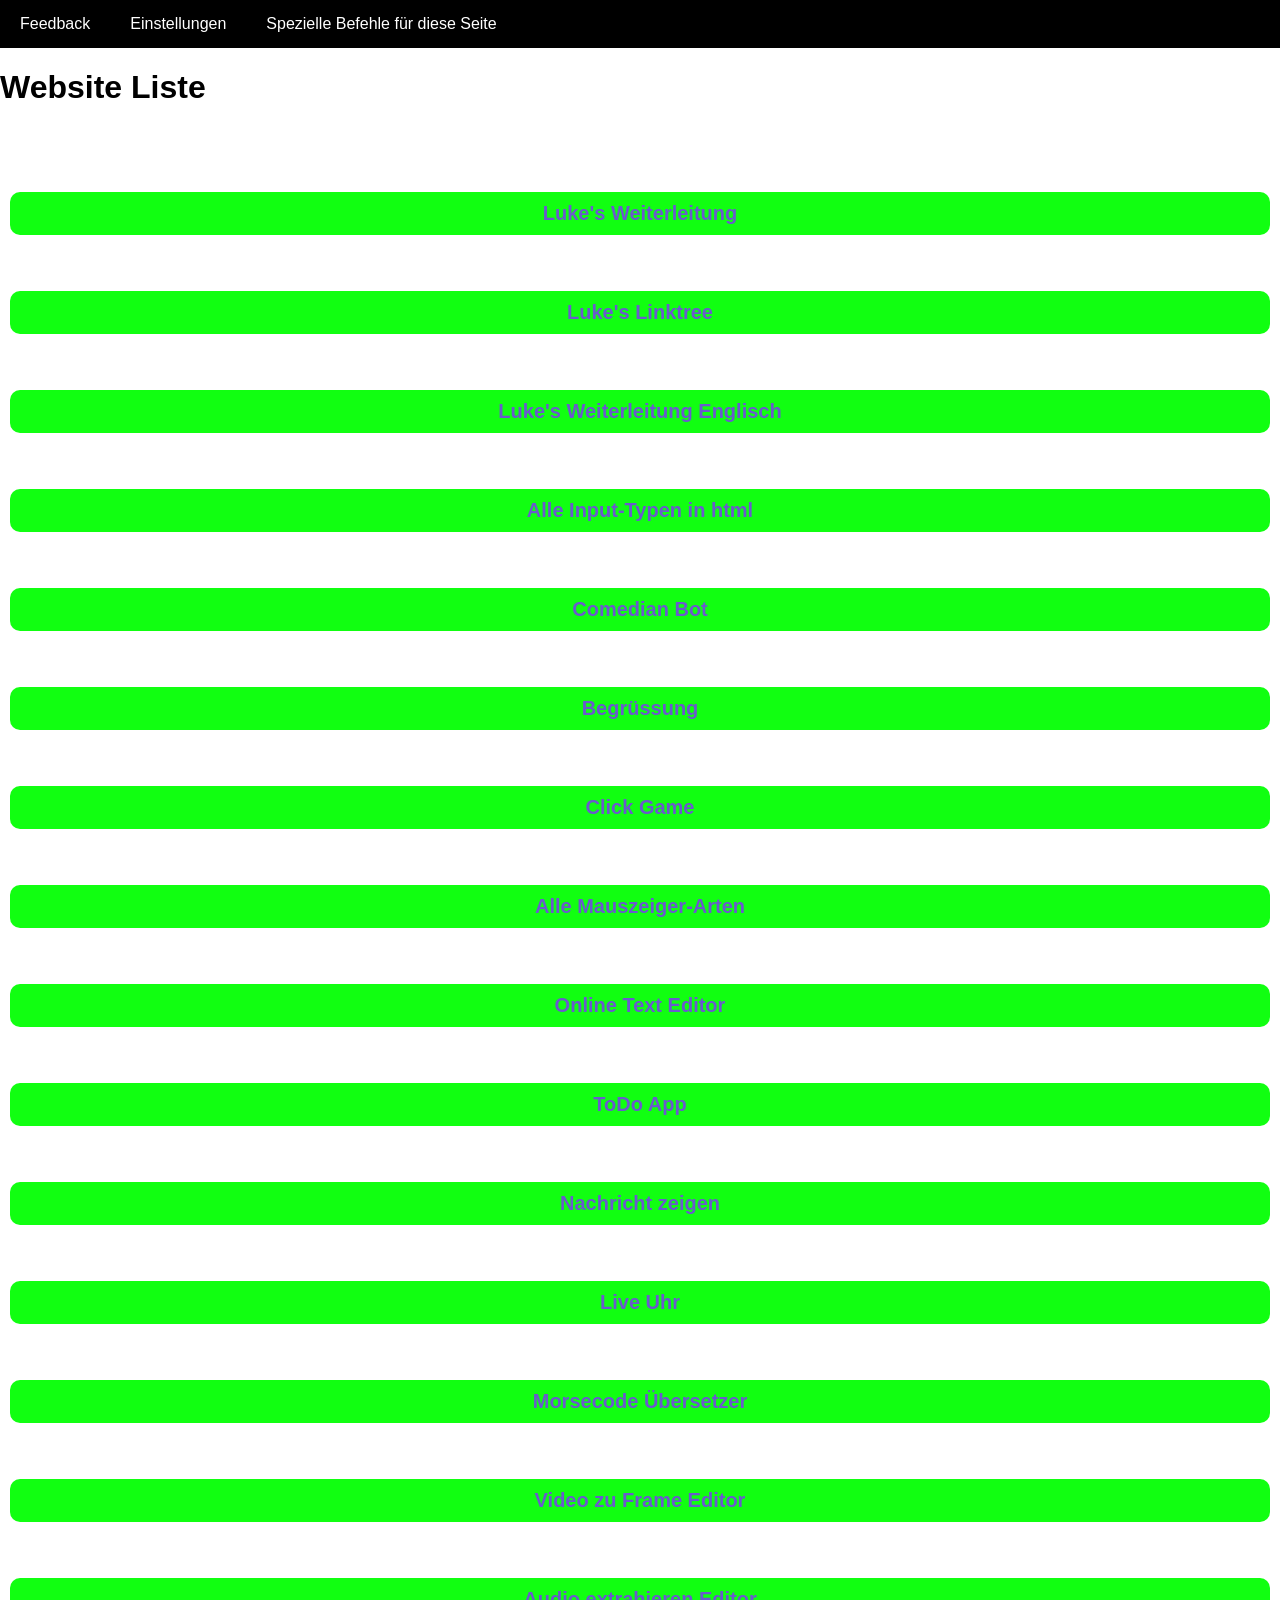
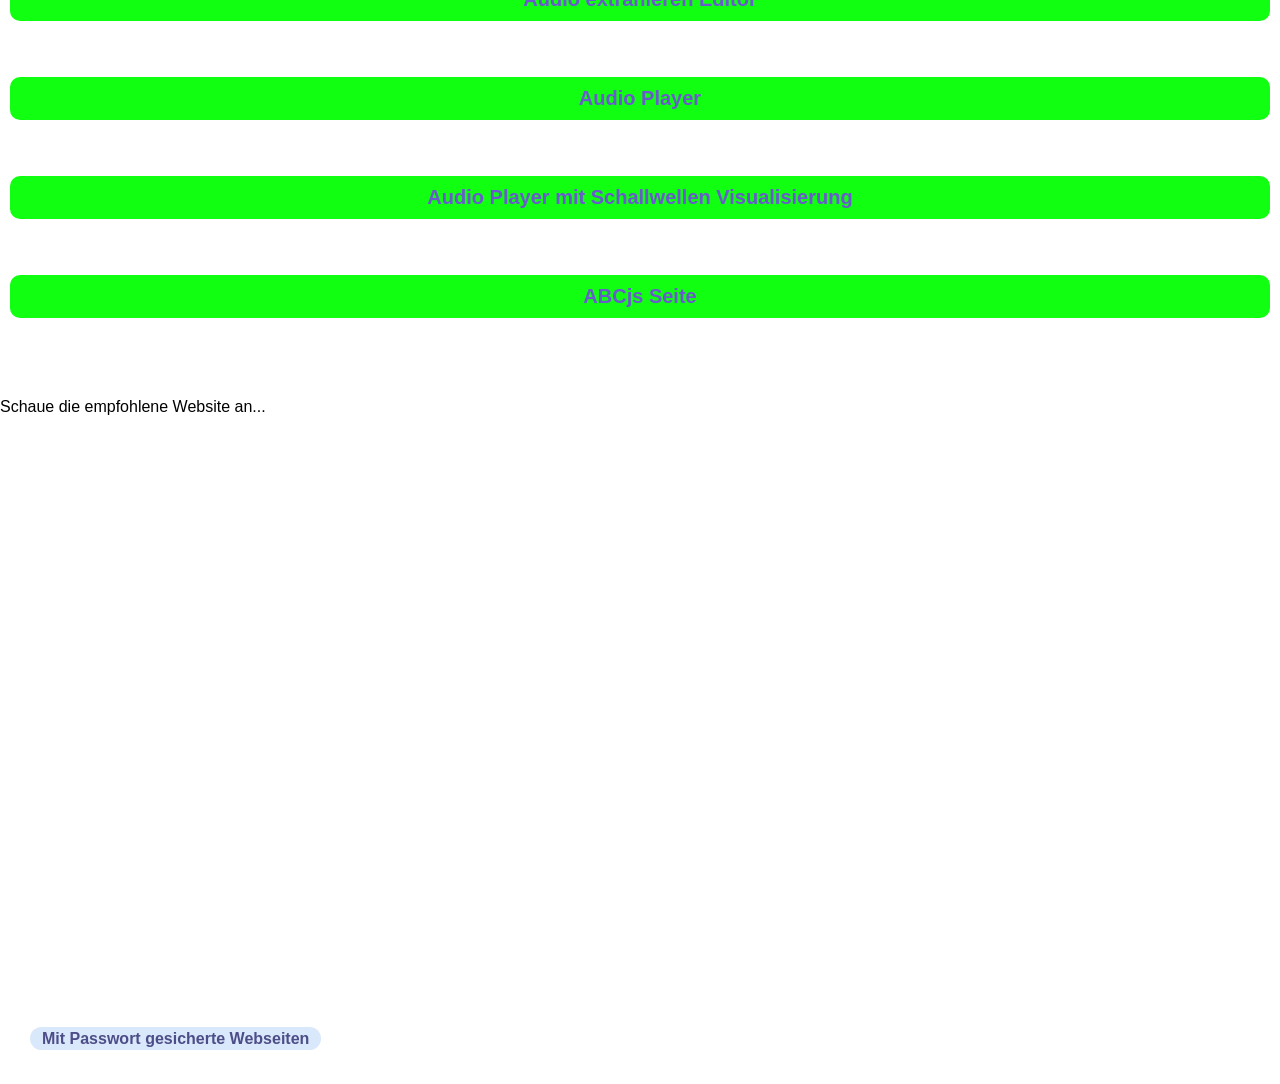
<file: index.html>
<!doctype html>
<html>
<head>
    <title>Webseiten vom Ersteller Luke</title>
    <link rel="stylesheet" href="style.css">
</head>
<body>
    <!DOCTYPE html>
<html lang="de">
<head>
    <meta charset="UTF-8">
    <meta name="viewport" content="width=device-width, initial-scale=1.0">
    <title>Custom Menüleiste</title>
    <style>
        body {
            margin: 0;
            font-family: Arial, sans-serif;
        }

        /* Menüleiste */
        .menu-bar {
            background-color: black;
            color: white;
            padding: 10px;
            display: flex;
            align-items: center;
            gap: 20px;
        }

        .menu-item {
            position: relative;
            cursor: pointer;
            padding: 5px 10px;
        }

        .menu-item:hover {
            background-color: #333;
            border-radius: 5px;
        }

        /* Dropdown */
        .dropdown {
            display: none;
            position: absolute;
            top: 30px;
            left: 0;
            background-color: white;
            color: black;
            min-width: 150px;
            box-shadow: 0px 4px 6px rgba(0, 0, 0, 0.2);
            border-radius: 5px;
            overflow: hidden;
        }

        .dropdown a {
            display: block;
            padding: 10px;
            text-decoration: none;
            color: black;
        }

        .dropdown a:hover {
            background-color: #ddd;
        }

        /* Dropdown anzeigen */
        .menu-item:hover .dropdown {
            display: block;
        }
    </style>
</head>
<body>

    <!-- Menüleiste -->
    <div class="menu-bar">
        <div class="menu-item">
            Feedback
            <div class="dropdown">
                <a href="https://cloudz.fun/de/lukerink">Nachricht Vefassen</a>
            </div>
        </div>

        <div class="menu-item">
            Einstellungen
            <div class="dropdown">
                <a href="https://jyrfuv.mimo.run/index.html">Seite Neu Laden</a>
            </div>
        </div>

        <div class="menu-item">
            Spezielle Befehle für diese Seite
            <div class="dropdown">
                <a href="https://google.com">Duch neuen Google Tab erstzen</a>
                <a href="https://jyrfuv.mimo.run/code.html">Mit Passwort gesicherte Seiten</a>
            </div>
        </div>
    </div>



    <h1>Website Liste</h1>
    <br>
    <br>
    <br>
    <a href="aydelp.mimo.run/index.html" class="link">Luke's Weiterleitung</a>
    <br>
    <br>
    <a href="https://0ng6o3.mimo.run/index.html" class="link">Luke's Linktree</a>
    <br>
    <br>
    <a href="https://ifg8jd.mimo.run/index.html" class="link">Luke's Weiterleitung Englisch</a> 
    <br>
    <br>
    <a href="https://s6qsbw.mimo.run/index.html" class="link">Alle Input-Typen in html</a>
    <br>
    <br>
    <a href="https://yox21s.mimo.run/index.html" class="link">Comedian Bot</a>
    <br>
    <br>
    <a href="https://bcyurv.mimo.run/" class="link">Begrüssung</a>
    <br>
    <br>
    <a href="https://0m6qbw.mimo.run/index.html" class="link">Click Game</a>
    <br>
    <br>
    <a href="https://njlurm.mimo.run/index.html" class="link">Alle Mauszeiger-Arten</a>
  <br>
  <br>
  <a href="https://mginie.mimo.run/index.html" class="link">Online Text Editor</a>
  <br>
  <br>
  <a href="https://lj747m.mimo.run/index.html" class="link">ToDo App</a>
  <br>
  <br>
  <a href="https://mpqkjd.mimo.run/index.html" class="link">Nachricht zeigen</a>
  <br>
  <br>
  <a href="https://rehcg2.mimo.run/index.html" class="link">Live Uhr</a>
  <br>
  <br>
  <a href="https://b3g2ru.mimo.run/index.html" class="link">Morsecode Übersetzer</a>
  <br>
  <br>
  <a href="https://2bu17w.mimo.run/index.html" class="link">Video zu Frame Editor</a>
  <br>
  <br>
  <a href="https://bvv8qe.mimo.run/index.html" class="link">Audio extrahieren Editor</a>
  <br>
  <br>
  <a href="https://qcwckn.mimo.run/index.html" class="link">Audio Player</a>
  <br>
  <br>
  <a href="https://tlfkmy.mimo.run/index.html" class="link">Audio Player mit Schallwellen Visualisierung</a>
  <br>
  <br>
  <a href="https://z3wjfb.mimo.run/index.html" class="link">ABCjs Seite</a>
    <br>
    <br>
    <br>
    <p>Schaue die empfohlene Website an...</p>
    <iframe id="myIframe" src="https://lj747m.mimo.run/index.html"></iframe>
    <br>
    <br>
    <br>
    <br>
    <br>
    <br>
    <br>
    <br>
    <br>
    <section id="password">
        <a href="/code.html" title="&#8984; + P">Mit Passwort gesicherte Webseiten</a>
    </section>
    <br>
    <br>

</body>
</html>
</file>
<file: style.css>
.big {
size: 10px;
}

.link {
 background-color: #11FF11;
 font-size: 20px;
 border-radius: 10px;
 padding: 10px;
 display: block;
 text-align: center;
 margin: 10px;
 color: slateblue;
 text-decoration: none;
}

a {
 margin: 30px;
 padding: 3px 12px;
 border-radius: 20px;
 font-weight: bold;
 border: 0px solid;
 outline: none;
 background-color: #D9E8FB;
 color: #4D4D87;
 text-decoration: none;
}

iframe {
padding: 25px; 
border: none; 
height: 400px; 
width: 320px;
}
</file>
